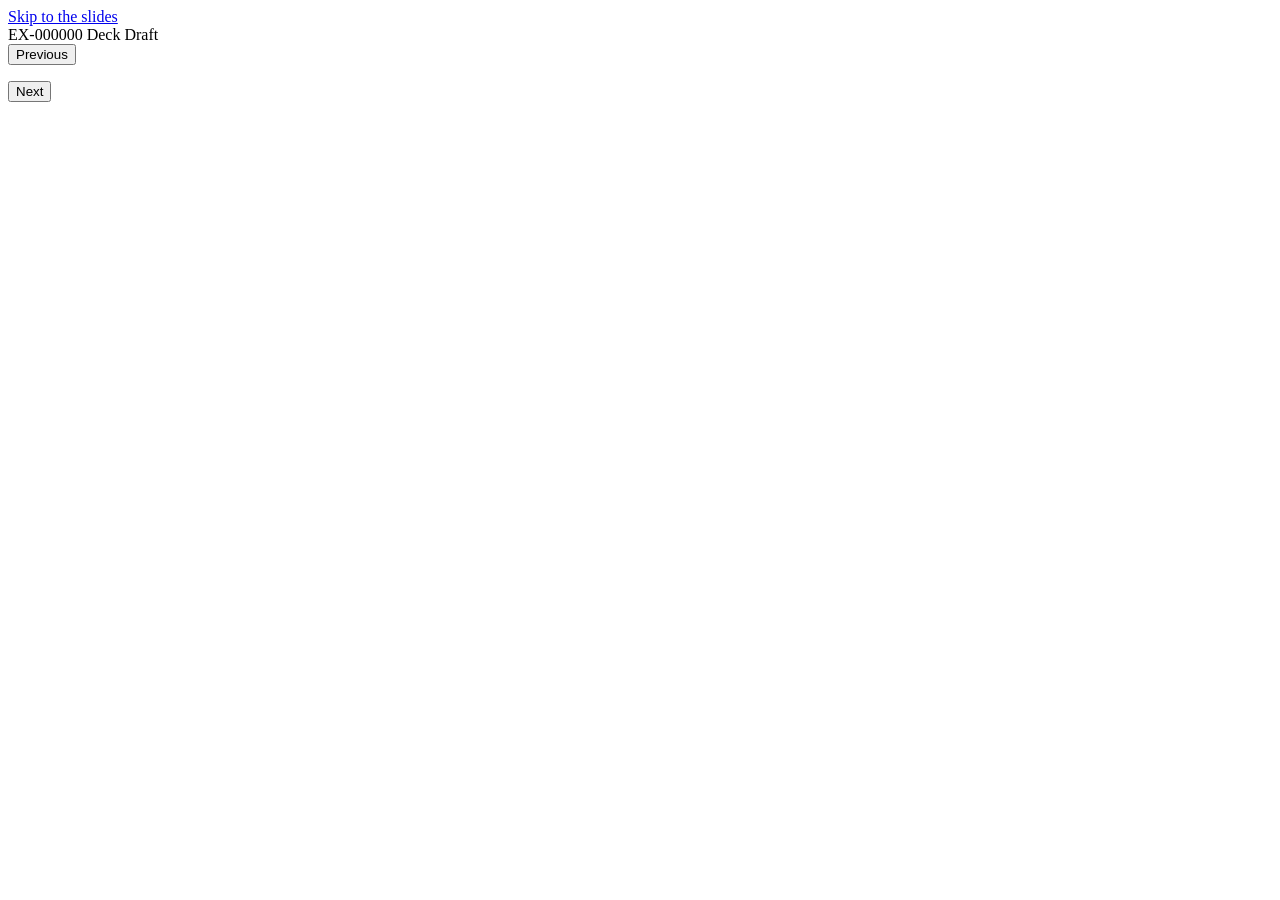
<file: internal/deck/assets/deck.html>
<!doctype html>
<html lang="en">
<head>
<meta charset="utf-8">
<meta name="viewport" content="width=device-width, initial-scale=1">
<title>DataDeck — draft deck</title>
<!--DATADECK:STYLE-->
</head>
<body>
<a class="skip" href="#slides">Skip to the slides</a>

<header class="band">
  <span class="band__code dd-code" id="deck-code">EX-000000</span>
  <span class="band__title" id="deck-title">Deck</span>
  <span class="band__draft dd-code" id="deck-draft">Draft</span>
</header>

<main class="slides" id="slides" tabindex="-1"></main>

<footer class="controls">
  <button class="control" id="prev" type="button">Previous</button>
  <ol class="index" id="index" aria-label="Slides"></ol>
  <button class="control" id="next" type="button">Next</button>
  <p class="counter dd-num" id="counter" aria-live="polite"></p>
</footer>

<noscript>
  <p class="fallback">This deck needs JavaScript to lay out its slides. Every
  figure it shows is also listed in the source table below each claim.</p>
</noscript>

<!--DATADECK:DATA-->
<!--DATADECK:SCRIPT-->
</body>
</html>
</file>
